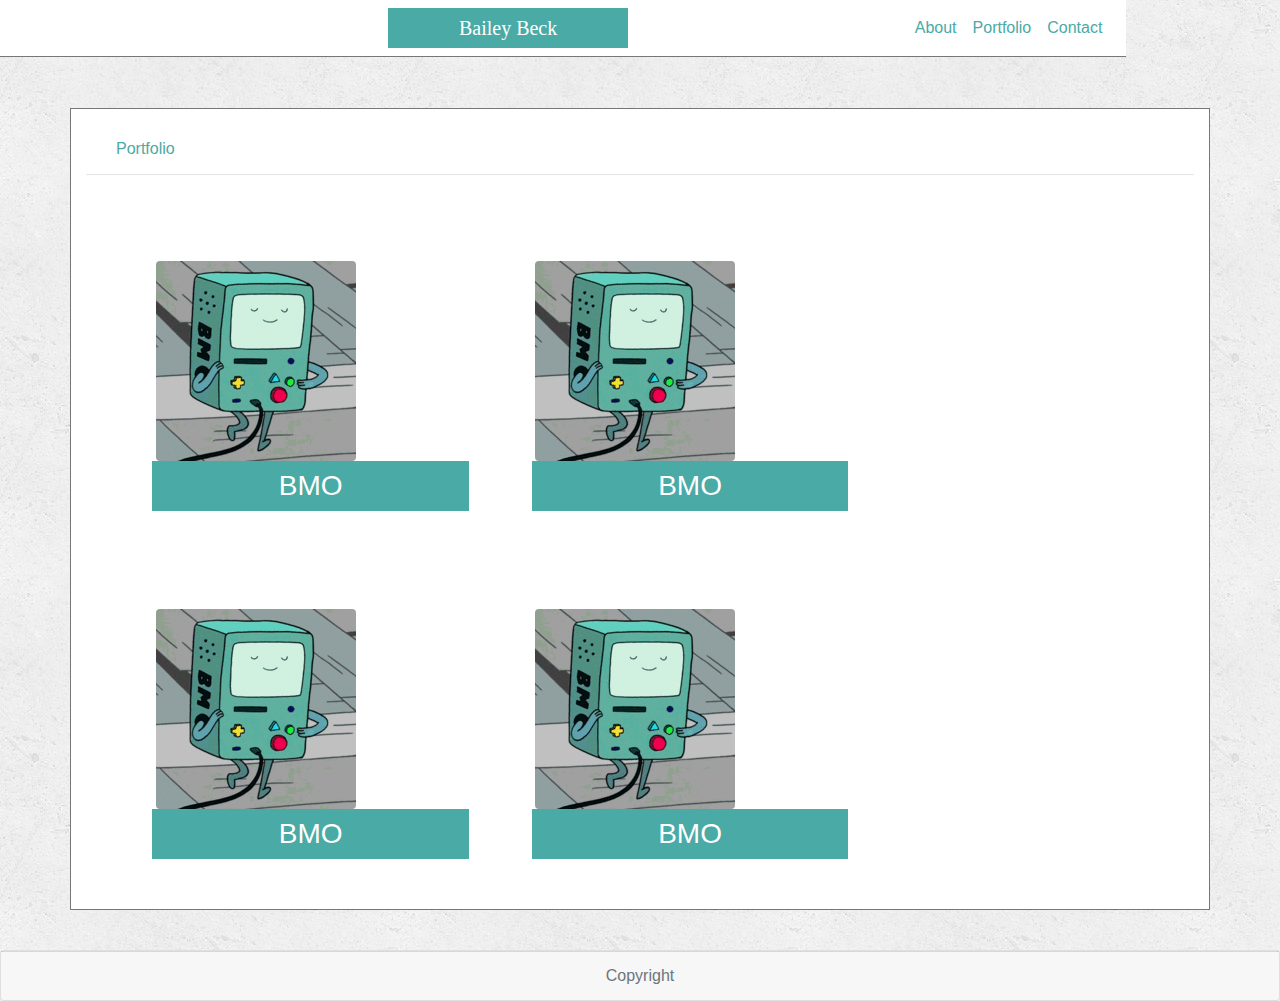
<file: portfolio.html>
<!DOCTYPE html>
<html lang="en">
<head>
    <meta charset="UTF-8">
    <meta name="viewport" content="width=device-width, initial-scale=1.0">
    <meta http-equiv="X-UA-Compatible" content="ie=edge">
    <title>Portfolio</title>
    <link rel="stylesheet" href="./assets/css/style.css">
    <link rel="stylesheet" href="https://stackpath.bootstrapcdn.com/bootstrap/4.3.1/css/bootstrap.min.css" integrity="sha384-ggOyR0iXCbMQv3Xipma34MD+dH/1fQ784/j6cY/iJTQUOhcWr7x9JvoRxT2MZw1T" crossorigin="anonymous">
    <script src="https://code.jquery.com/jquery-3.3.1.slim.min.js" integrity="sha384-q8i/X+965DzO0rT7abK41JStQIAqVgRVzpbzo5smXKp4YfRvH+8abtTE1Pi6jizo" crossorigin="anonymous"></script>
    <script src="https://cdnjs.cloudflare.com/ajax/libs/popper.js/1.14.7/umd/popper.min.js" integrity="sha384-UO2eT0CpHqdSJQ6hJty5KVphtPhzWj9WO1clHTMGa3JDZwrnQq4sF86dIHNDz0W1" crossorigin="anonymous"></script>
    <script src="https://stackpath.bootstrapcdn.com/bootstrap/4.3.1/js/bootstrap.min.js" integrity="sha384-JjSmVgyd0p3pXB1rRibZUAYoIIy6OrQ6VrjIEaFf/nJGzIxFDsf4x0xIM+B07jRM" crossorigin="anonymous"></script>
</head>
<body>
    <nav class="navbar navbar-expand-sm" id="navParent">
        <button class="navbar-toggler" type="button" data-toggle="collapse" data-target="#navbarTogglerDemo01" aria-controls="navbarTogglerDemo01" aria-expanded="false" aria-label="Toggle navigation">
            <span class="navbar-toggler-icon"></span>
        </button>
        
        <div class="collapse navbar-collapse" id="navbarTogglerDemo01">
            <a class="navbar-brand" href="#">Bailey Beck</a>
            <ul class="navbar-nav ml-auto mt-2 mt-lg-0">
            <li class="nav-item">
                <a class="nav-link" href="index.html">About <span class="sr-only">(current)</span></a>
            </li>
            <li class="nav-item">
                <a class="nav-link" href="portfolio.html">Portfolio</a>
            </li>
            <li class="nav-item">
                <a class="nav-link" href="contact.html">Contact</a>
            </li>
            </ul>
        </div>
    </nav>

    <div class="container">
            <h6>Portfolio</h6>
            <hr>
        <div class="row mb-2">
        <div class="col-md-4 photo"><img src="./assets/images/18480-adventure-time-beemo.gif" class="rounded float-left" alt="BMO Dance"><h3>BMO</h3></div>
        <div class="col-md-4 photo"><img src="./assets/images/18480-adventure-time-beemo.gif" class="rounded float-left" alt="BMO Dance"><h3>BMO</h3></div>
        </div>
        <div class="row">
        <div class="col-md-4 photo"><img src="./assets/images/18480-adventure-time-beemo.gif" class="rounded float-left" alt="BMO Dance"><h3>BMO</h3></div>
        <div class="col-md-4 photo"><img src="./assets/images/18480-adventure-time-beemo.gif" class="rounded float-left" alt="BMO Dance"><h3>BMO</h3></div>
        </div>
    </div>

<div class="card text-center">
    <div class="card-footer text-muted">
        Copyright
    </div>
</div>
</body>
</html>
</file>
<file: assets/css/style.css>
body {
    background-image: url("../images/concrete_seamless.png");
    color: #777777;
    font-family: 'Georgia', Times, Times New Roman, serif;
}

.navbar-brand {
    background-color: #4aaaa5;
    color: #ffffff;
    margin-left: 34%;
    width: 240px;
    text-align: center;
    font-family: 'Georgia', Times, Times New Roman, serif;
}
.navbar{
    border-bottom: #777777 1px solid;
    margin-right: 12%;
}
h6 {
    color: #4aaaa5;
    text-align: left;
    margin-left: 30px;
}
p {
    padding: 5px;
}

img{
margin: 20%;
}

#navParent{
    background-color: #ffffff;
}
.nav-link {
    color: #4aaaa5;
}

.container {
    width: 100%;
    max-width: 960px;
    padding: 30px;
    margin: 4% 0 40px;
    background: #ffffff;
    border: 1px solid #777777;
}

.photo h3 {
    position: absolute;
    bottom: 20px;
    width: 83.5%;
    padding: 10px;
    margin-bottom: 0;
    margin-left: 17.5%;
    font-weight: 300;
    line-height: 30px;
    color: #ffffff;
    text-align: center;
    background: #4aaaa5;
    border-bottom: 0;
  }
  
  @media screen and (min-width: 980px) and (max-width: 1000px) {
    /*nav bar adjustment*/
    .navbar-expand-custom {
        flex-direction: row;
        flex-wrap: nowrap;
        justify-content: flex-start;
    }
    .navbar-expand-custom .navbar-nav {
        flex-direction: row;
    }
    .navbar-expand-custom .navbar-nav .nav-link {
        padding-right: .5rem;
        padding-left: .5rem;
    }
    .navbar-expand-custom .navbar-collapse {
        display: flex!important;
    }
    .navbar-expand-custom .navbar-toggler {
        display: none;}

    .navbar-brand {
        display: inline-block;
        padding-top: 1.9rem;
        padding-bottom: 1.9rem;
        margin-right: 1rem;
        margin: 0;
        font-size: 2rem;
        line-height: inherit;
        white-space: nowrap;
        margin-left: 6%;
    }

    .navbar {
        width: 96%;
    }

    .container {
        max-width: 93%;
    }

    .rounded {
        margin: 3%;
    }
    .photo h3 {
        position: absolute;
        bottom: 15px;
        width: 83.2%;
        padding: 1px;
        margin-bottom: -8px;
        margin-left: 2.8%;
        font-weight: 300;
        line-height: 30px;
        color: #ffffff;
        text-align: center;
        background: #4aaaa5;
        border-bottom: 0;
        }
    #profile-img {
        padding: .25rem;
        background-color: #fff;
        border: 1px solid #dee2e6;
        border-radius: .25rem;
        max-width: 50%;
        height: auto;
        margin: 0;
    }
}


@media screen and (min-width: 768px) and (max-width: 979px) {
    /*nav bar adjustment*/
    .navbar-expand-custom {
        flex-direction: row;
        flex-wrap: nowrap;
        justify-content: flex-start;
    }
    .navbar-expand-custom .navbar-nav {
        flex-direction: row;
    }
    .navbar-expand-custom .navbar-nav .nav-link {
        padding-right: .5rem;
        padding-left: .5rem;
    }
    .navbar-expand-custom .navbar-collapse {
        display: flex!important;
    }
    .navbar-expand-custom .navbar-toggler {
        display: none;}

    .navbar-brand {
        display: inline-block;
        padding-top: 1.9rem;
        padding-bottom: 1.9rem;
        margin-right: 1rem;
        margin: 0;
        font-size: 2rem;
        line-height: inherit;
        white-space: nowrap;
        margin-left: 6%;
    }

    .navbar {
        width: 96%;
    }

    .container {
        max-width: 93%;
    }

    .rounded {
        margin: 3%;
    }
    .photo h3 {
        position: absolute;
        bottom: 15px;
        width: 83.2%;
        padding: 1px;
        margin-bottom: -8px;
        margin-left: 2.8%;
        font-weight: 300;
        line-height: 30px;
        color: #ffffff;
        text-align: center;
        background: #4aaaa5;
        border-bottom: 0;
        }
    #profile-img {
        padding: .25rem;
        background-color: #fff;
        border: 1px solid #dee2e6;
        border-radius: .25rem;
        max-width: 50%;
        height: auto;
        margin: 0;
    }
}



@media screen and (min-width: 630px) and (max-width: 767px) {
    /*nav bar adjustment*/
    .navbar-expand-custom {
        flex-direction: row;
        flex-wrap: nowrap;
        justify-content: flex-start;
    }
    .navbar-expand-custom .navbar-nav {
        flex-direction: row;
    }
    .navbar-expand-custom .navbar-nav .nav-link {
        padding-right: .5rem;
        padding-left: .5rem;
    }
    .navbar-expand-custom .navbar-collapse {
        display: flex!important;
    }
    .navbar-expand-custom .navbar-toggler {
        display: none;}

    .navbar-brand {
        display: inline-block;
        padding-top: 1.9rem;
        padding-bottom: 1.9rem;
        margin-right: 1rem;
        margin: 0;
        font-size: 2rem;
        line-height: inherit;
        white-space: nowrap;
        margin-left: 6%;
    }

    .navbar {
        width: 96%;
    }

    .container {
        max-width: 93%;
    }

    .rounded {
        margin: 3%;
    }
    .photo h3 {
        position: absolute;
        bottom: 15px;
        width: 37.2%;
        padding: 10px;
        margin-bottom: 0;
        margin-left: 2.8%;
        font-weight: 300;
        line-height: 30px;
        color: #ffffff;
        text-align: center;
        background: #4aaaa5;
        border-bottom: 0;
        }

    #profile-img {
            padding: .25rem;
            background-color: #fff;
            border: 1px solid #dee2e6;
            border-radius: .25rem;
            max-width: 100%;
            height: auto;
            margin: 0;
    }
}
</file>
